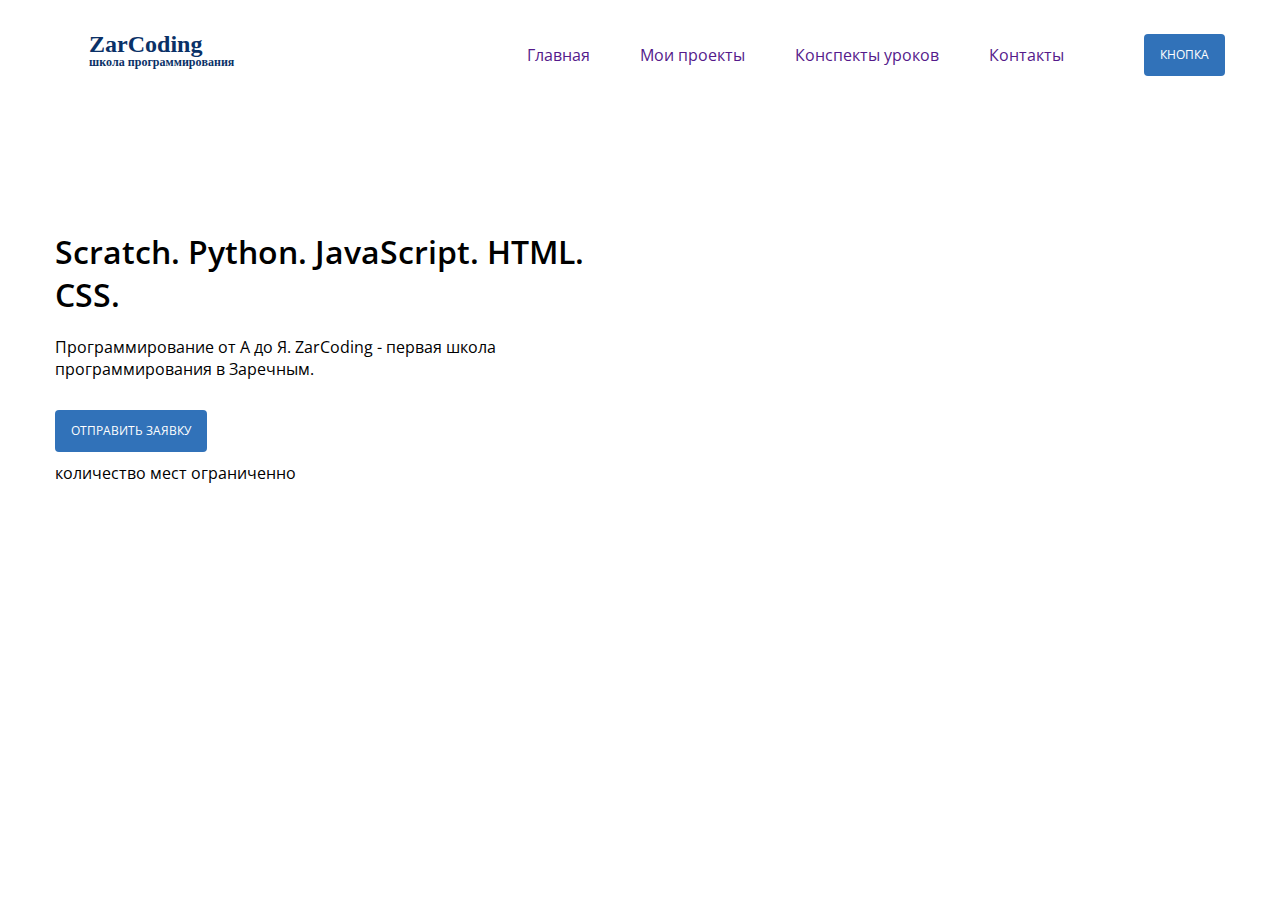
<file: index.html>
<!DOCTYPE html>
<html>
<head>
	<meta charset="utf-8">
	<meta http-equiv="X-UA-Compatible" content="IE=edge">
	<title>Проект</title>
	<link rel="stylesheet" href="css/style.css">
</head>
<body>
	<header class="header">
		<div class="container header-container">
			<a href="" class="logo">
				<img src="img/logo.svg" class="img-logo">
			</a>
			<nav class="nav">
				<ul class="nav-list">
					<li class="nav-item">
						<a href="" class="nav-link">Главная</a>
					</li>
					<li class="nav-item">
						<a href="" class="nav-link">Мои проекты</a>
					</li> 
					<li class="nav-item">
						<a href="" class="nav-link">Конспекты уроков</a>
					</li>
					<li class="nav-item">
						<a href="" class="nav-link">Контакты</a>
					</li>
				</ul>
			</nav>
			<a href="" class="btn header-btn">КНОПКА </a>
		</div>
	</header>

	<main>
		<section class="section-hero">
			
			<div class="container hero-container">
				<div class="hero-content">
				<h1 class="section-hero-heading">
					Scratch. Python. JavaScript. HTML. CSS.	
				</h1>
				<p class="section-hero-description">Программирование от А до Я. ZarCoding - первая школа программирования в Заречным.</p>
				<a href="#" class="btn">
					Отправить заявку
				</a>
			</div>
		

			<div class="section-hero-bth-description">
				<span class="section-hero-ssl-icon"></span>
				количество мест ограниченно
			</div>
			</div>
		</section>	
	</main>
	
</body>
</html>
</file>
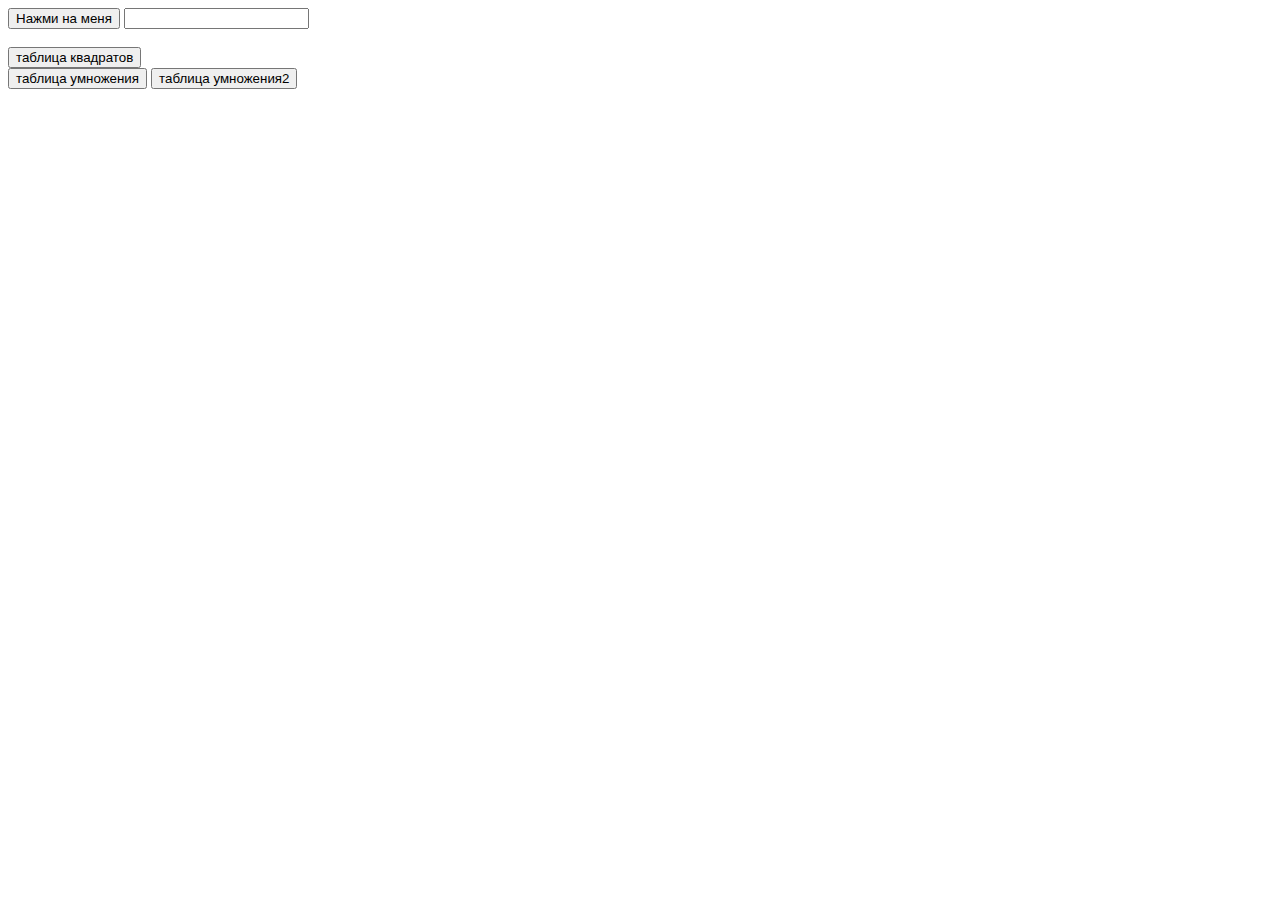
<file: uroki/batton.html>
<!DOCTYPE html>
<html>
<head>
	<meta charset="utf-8">
	<meta name="viewport" content="width=device-width, initial-scale=1">
	<title>События</title>
</head>
<body>

	<button onclick="onClikButton()">Нажми на меня</button>
	<input oninput="vvod1(this)" name="vvod1">
	<br><br>
	<div>
	<button onclick="onClikButton2()">таблица квадратов</button>
</div>

<button onclick="onClikButton3()">таблица умножения</button>

<button onclick="onClikButton4()">таблица умножения2</button>
<div id="div1"></div>

<script src="../js/bn.js"></script>
</body>
</html>
</file>
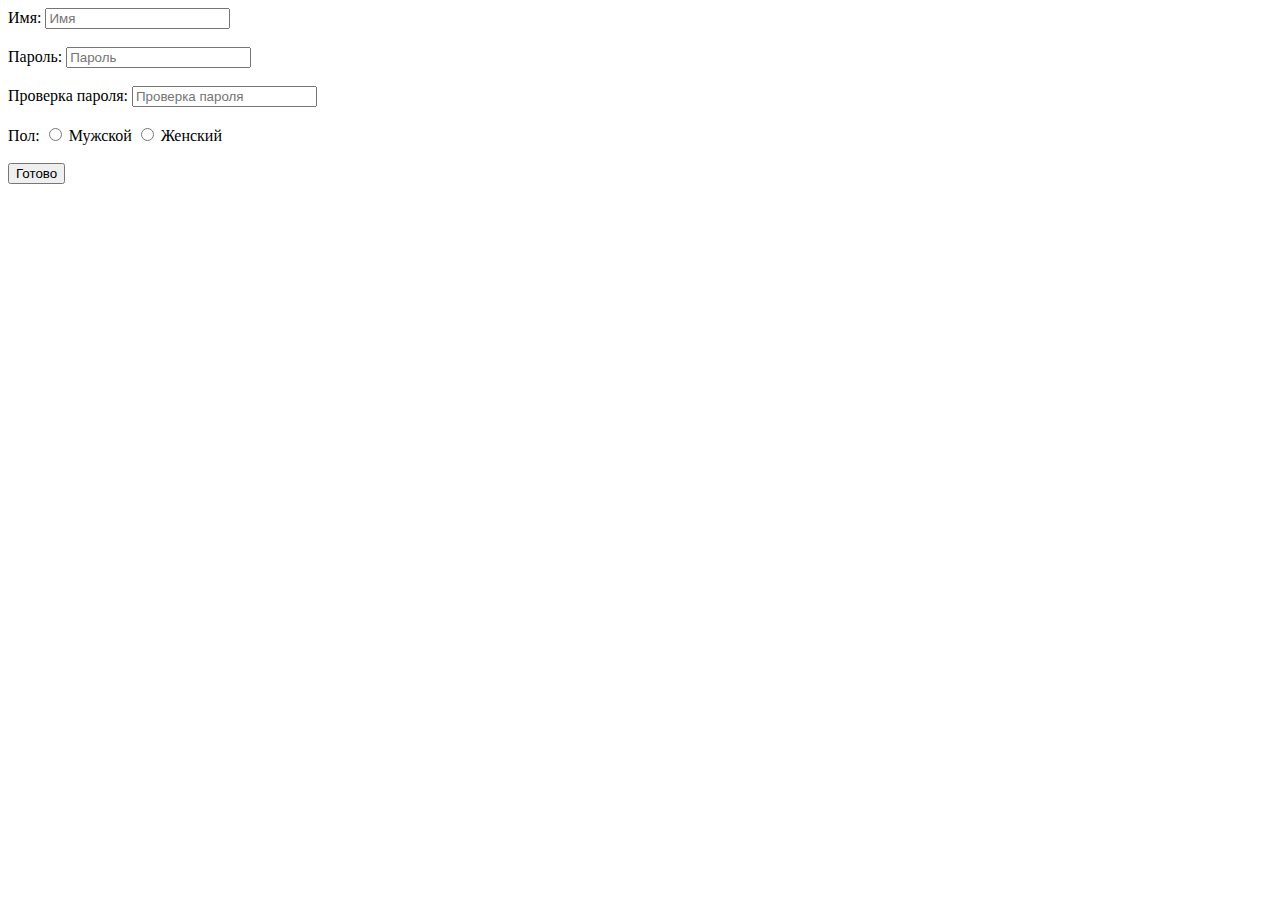
<file: uroki/form_pass.html>
<!DOCTYPE html>
<html>
<head>
	<meta charset="utf-8">
	<meta name="viewport" content="width=device-width, initial-scale=1">
	<title>Форма задания пароля</title>
</head>
<body>

	<form id="main-form" onsubmit="return checkForm(this)" method="post">
		<label for="name">Имя:</label>
		<input type="text" name="name" placeholder="Имя" id="name"><br><br>
		<label for="password">Пароль:</label>
		<input type="password" name="pass" placeholder="Пароль" id="pass"><br><br>
		<label for="repass">Проверка пароля:</label>
		<input type="password" name="repass" placeholder="Проверка пароля" id="repass"><br><br>
		<span>Пол:</span>
		<input type="radio" name="state" id="male" value="Мужской">
		<label for="male">Мужской</label>
		<input type="radio" name="state" id="famale" value="Женский">
		<label for="famale">Женский</label><br><br>
		<div id="error" style="color: red"></div>
		<input type="submit" name="submit" value="Готово">

	</form>

	<script src="../js/pass.js"></script>

</body>
</html>
</file>
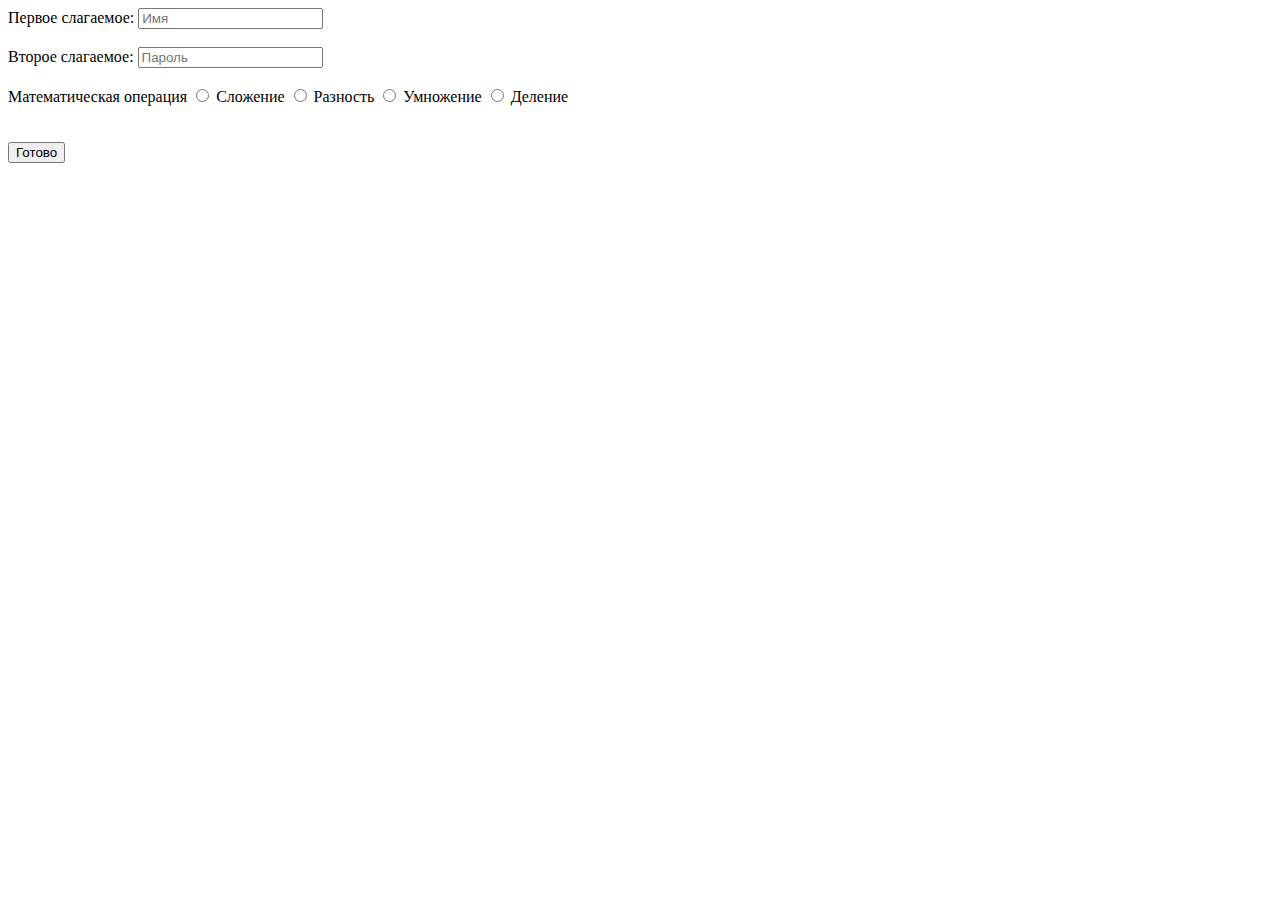
<file: uroki/kalk.html>
<!DOCTYPE html>
<html>
<head>
	<meta charset="utf-8">
	<meta name="viewport" content="width=device-width, initial-scale=1">
	<title>Калькулятор</title>
</head>
<body>

	<form id="main-form" onsubmit="return checkForm(this)" method="post">
		<label for="x">Первое слагаемое:</label>
		<input type="number" name="x" placeholder="Имя" id="x"><br><br>
		<label for="y">Второе слагаемое:</label>
		<input type="number" name="y" placeholder="Пароль" id="y"><br><br>
		
		
		<span>Математическая операция</span>
		<input type="radio" name="state" id="summa" value="Сложение">
		<label for="summa">Сложение</label>
		<input type="radio" name="state" id="raznost" value="Разность">
		<label for="raznost">Разность</label>
		<input type="radio" name="state" id="umnojenie" value="Умножение">
		<label for="umnojenie">Умножение</label>
		<input type="radio" name="state" id="del" value="Деление">
		<label for="umnojenie">Деление</label>
		<br><br>
		<div id="rez" style="color: red"></div><br>
		<input type="submit" name="submit" value="Готово">

	</form>

	<script src="../js/kk.js"></script>

</body>
</html>
</file>
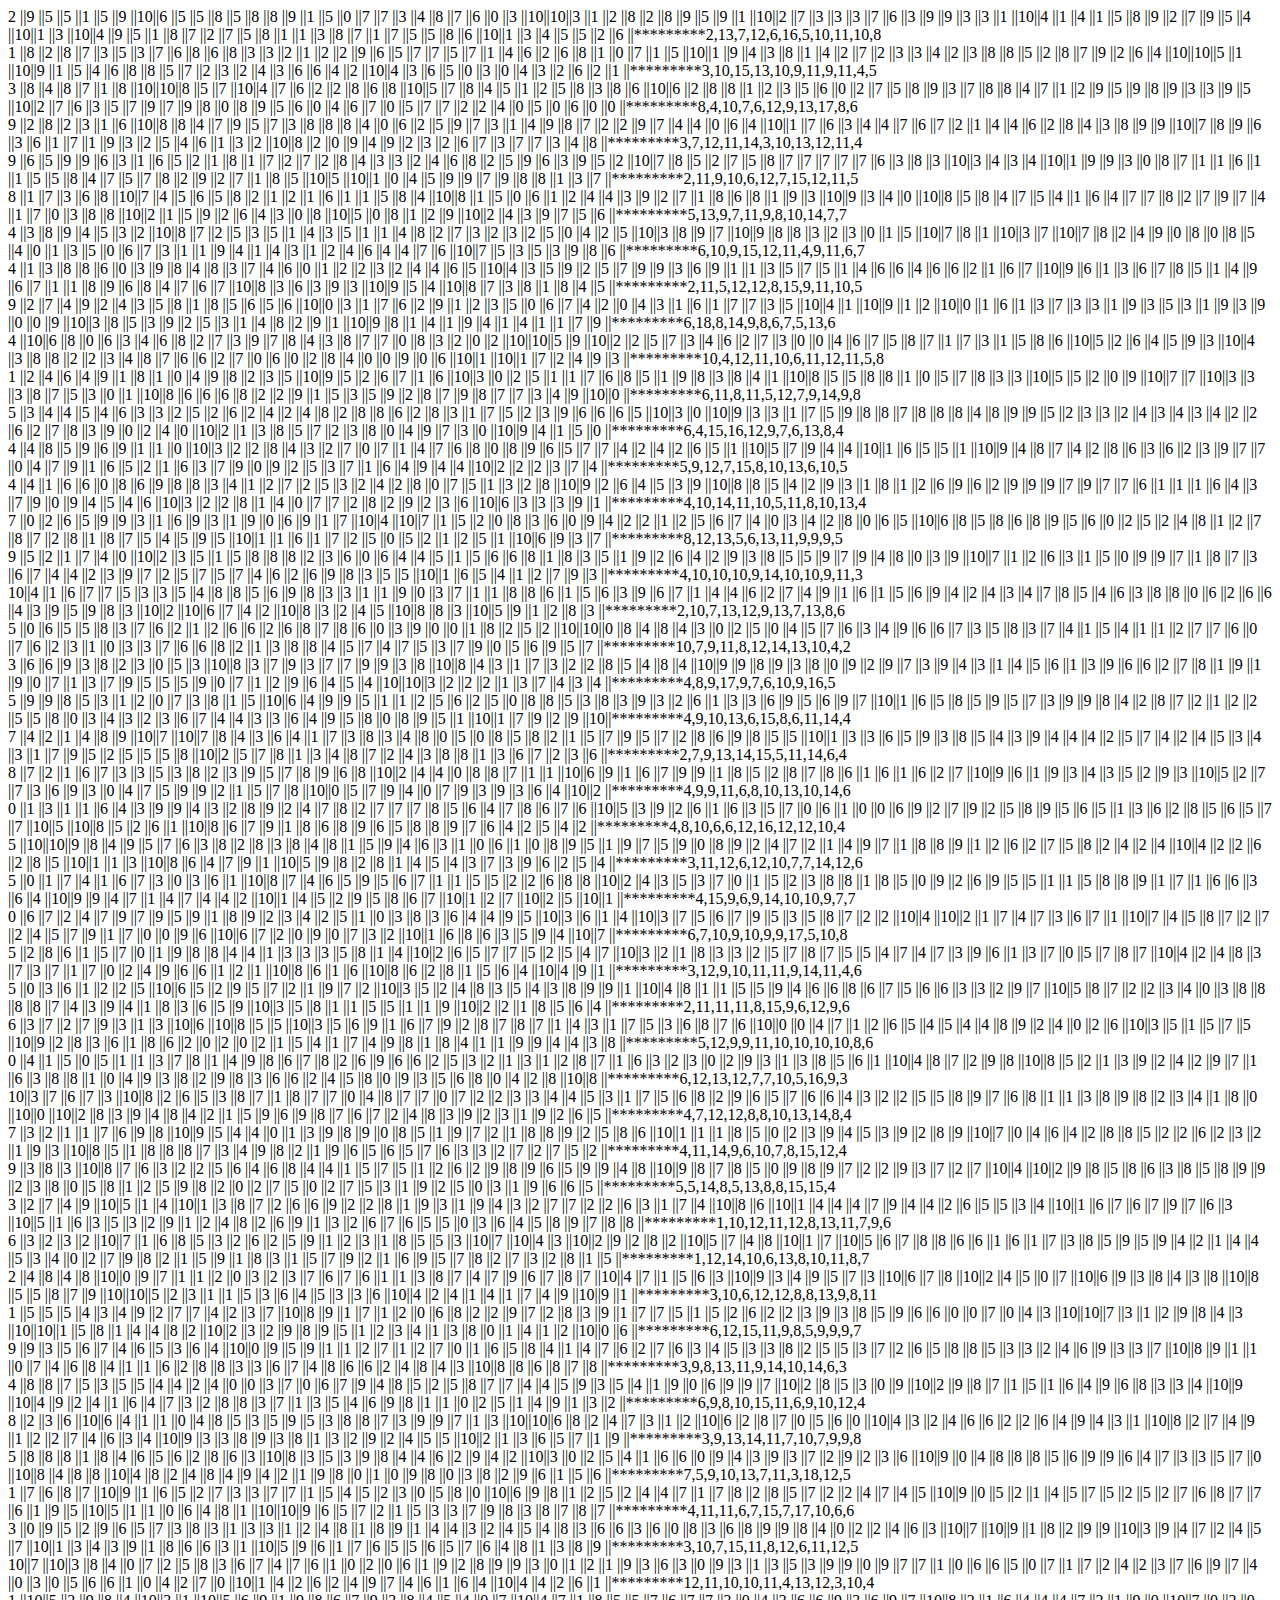
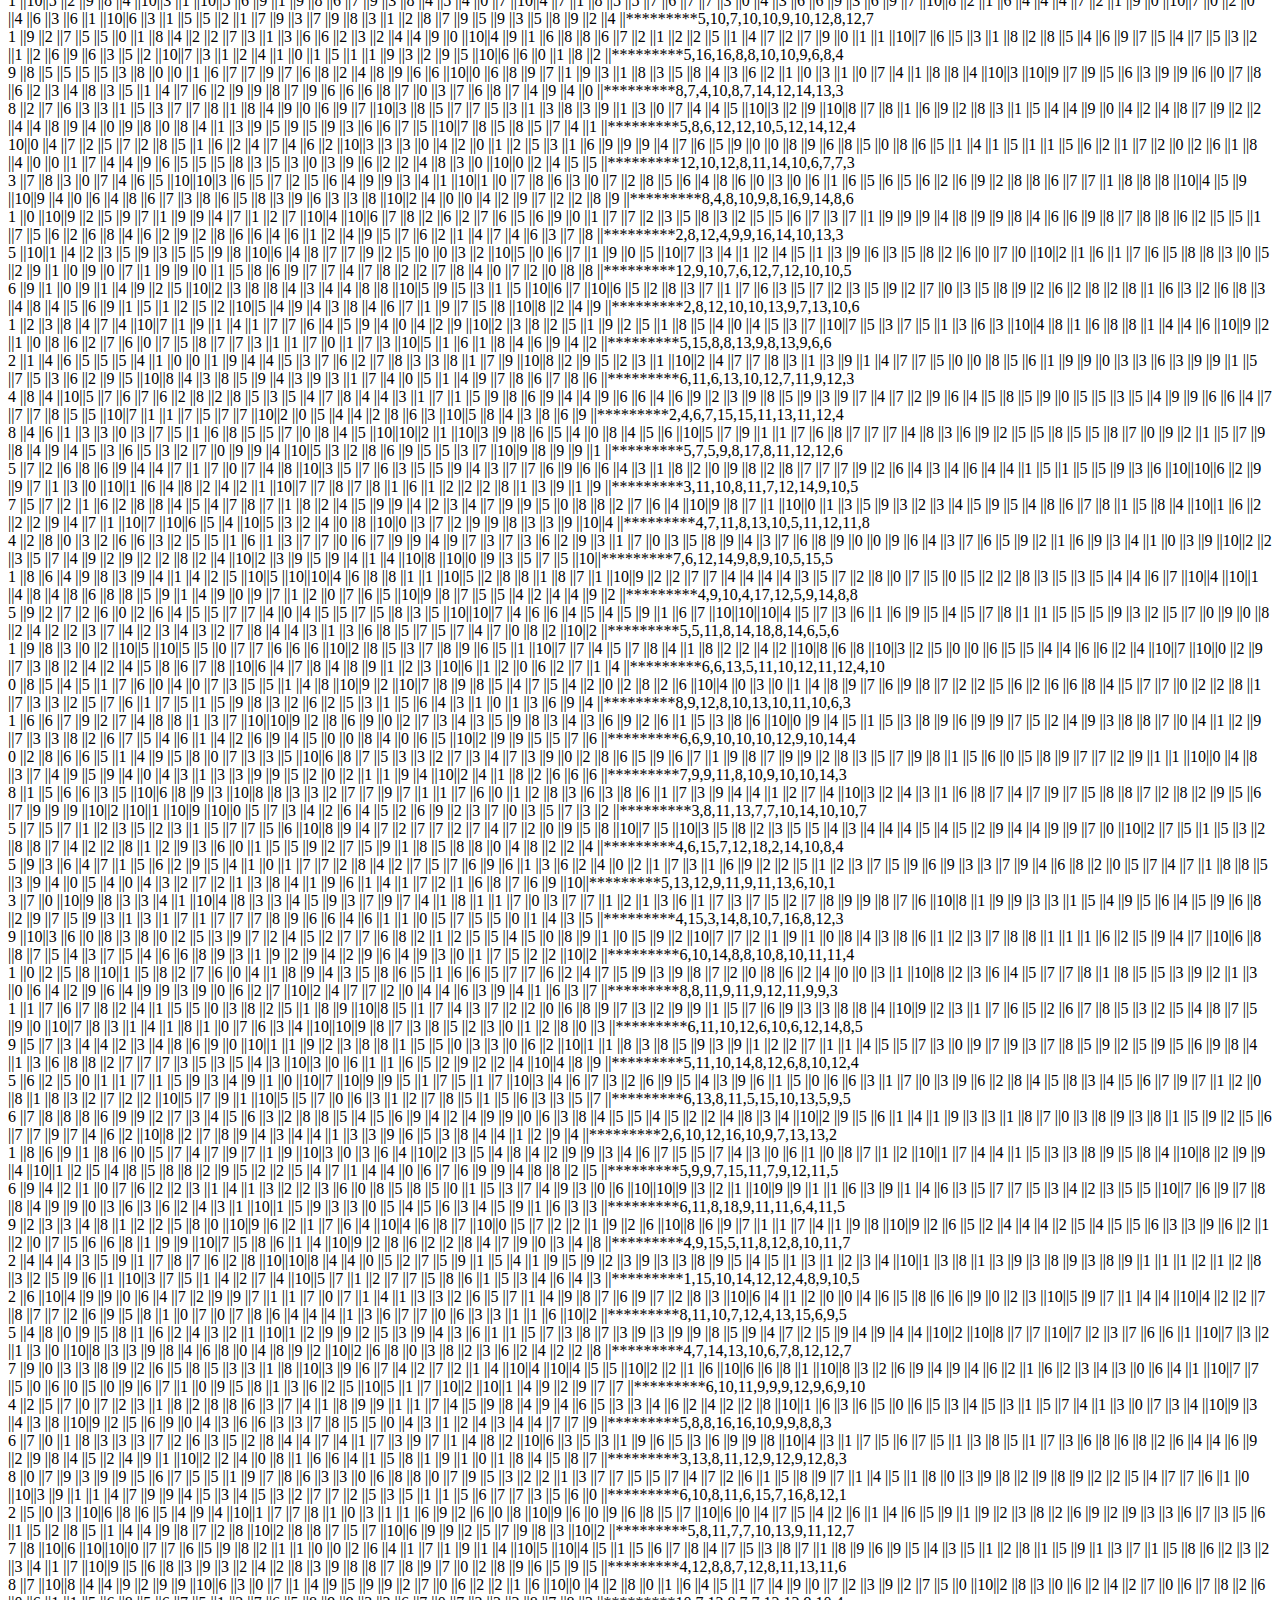
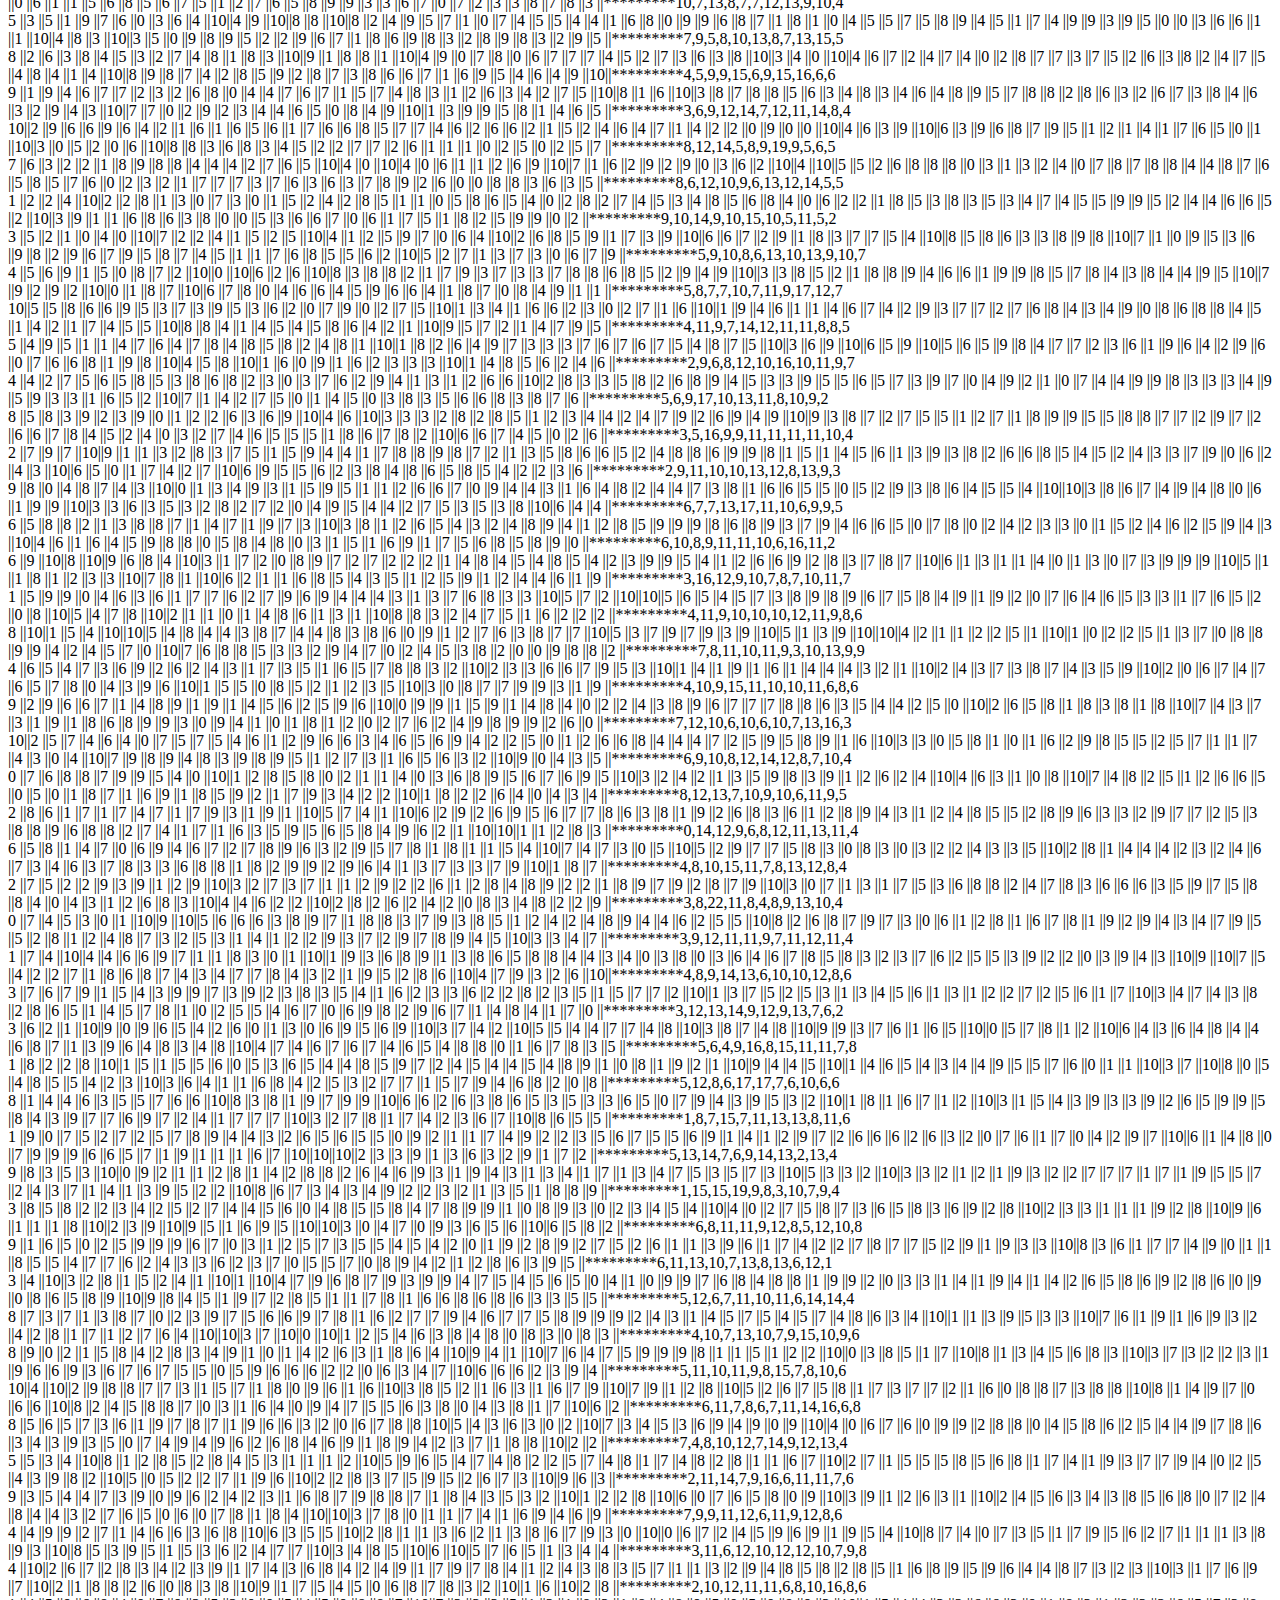
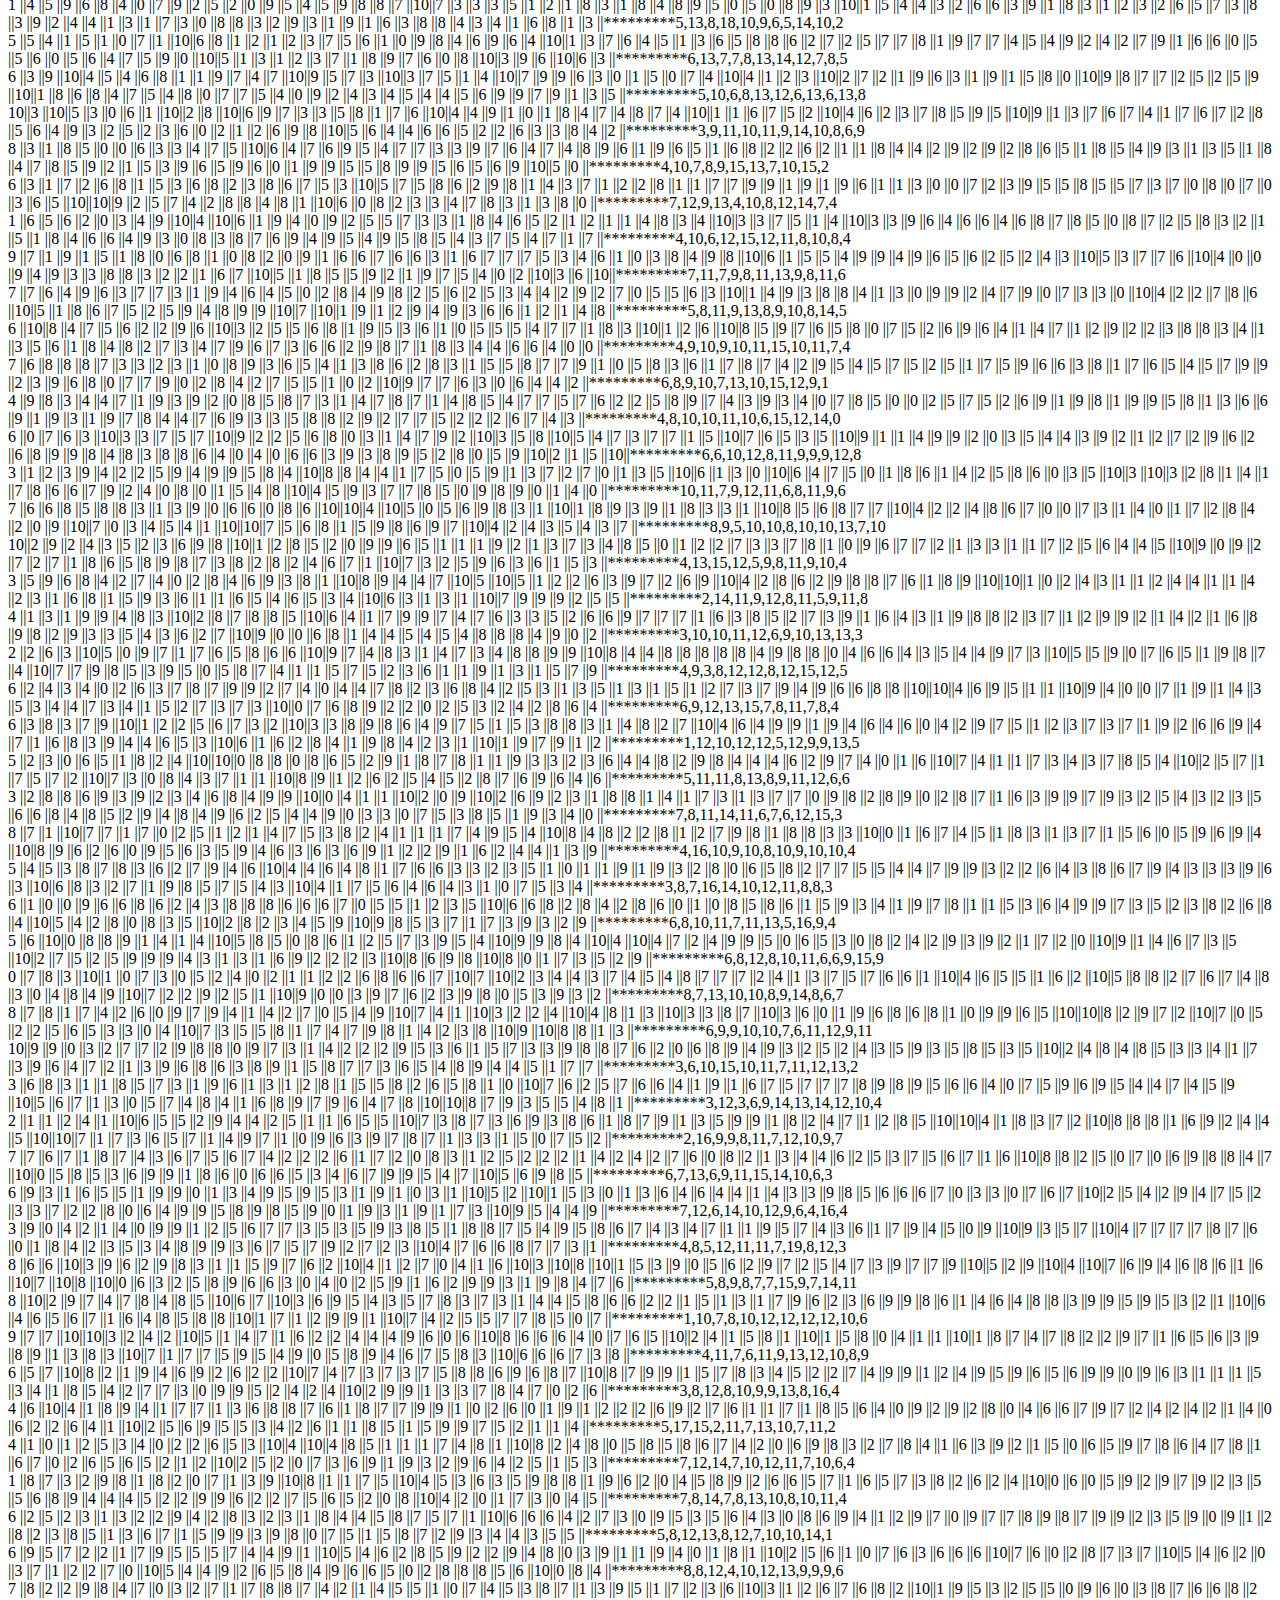
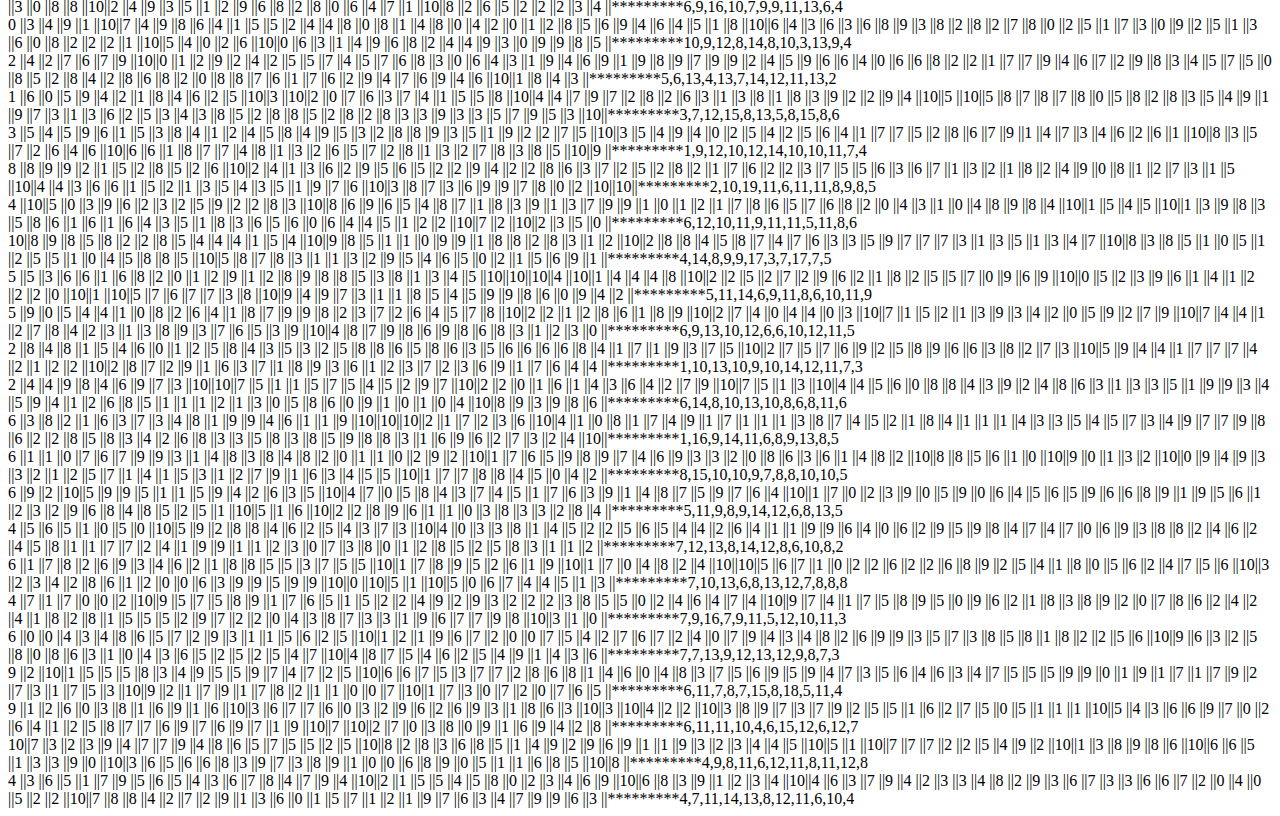
<file: uroki/mass.html>
<!DOCTYPE html>
<html>
<head>
	<meta charset="utf-8">
	<meta name="viewport" content="width=device-width, initial-scale=1">
	<title>Массивы</title>
</head>
<body>

	<div id="mass"></div>
	<script src="../js/mass1.js"></script>

</body>
</html>
</file>
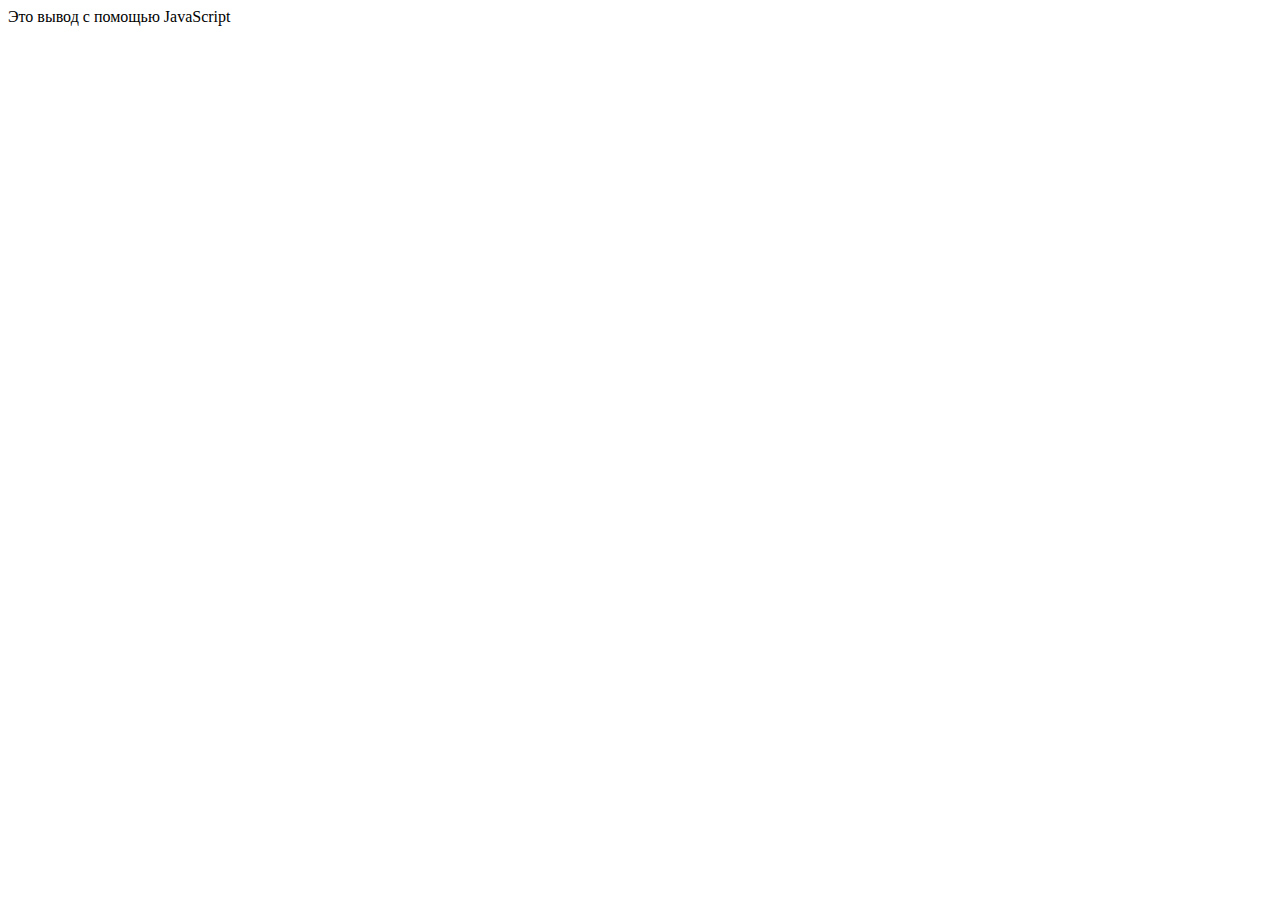
<file: uroki/test_js.html>
<!DOCTYPE html>
<html>
<head>
	<meta charset="utf-8">
	<meta name="viewport" content="width=device-width, initial-scale=1">
	<title>Я изучаю JavaScript</title>
</head>
<body>


	<script type="text/javascript" src="../js/test.js">

	</script>

</body>
</html>
</file>
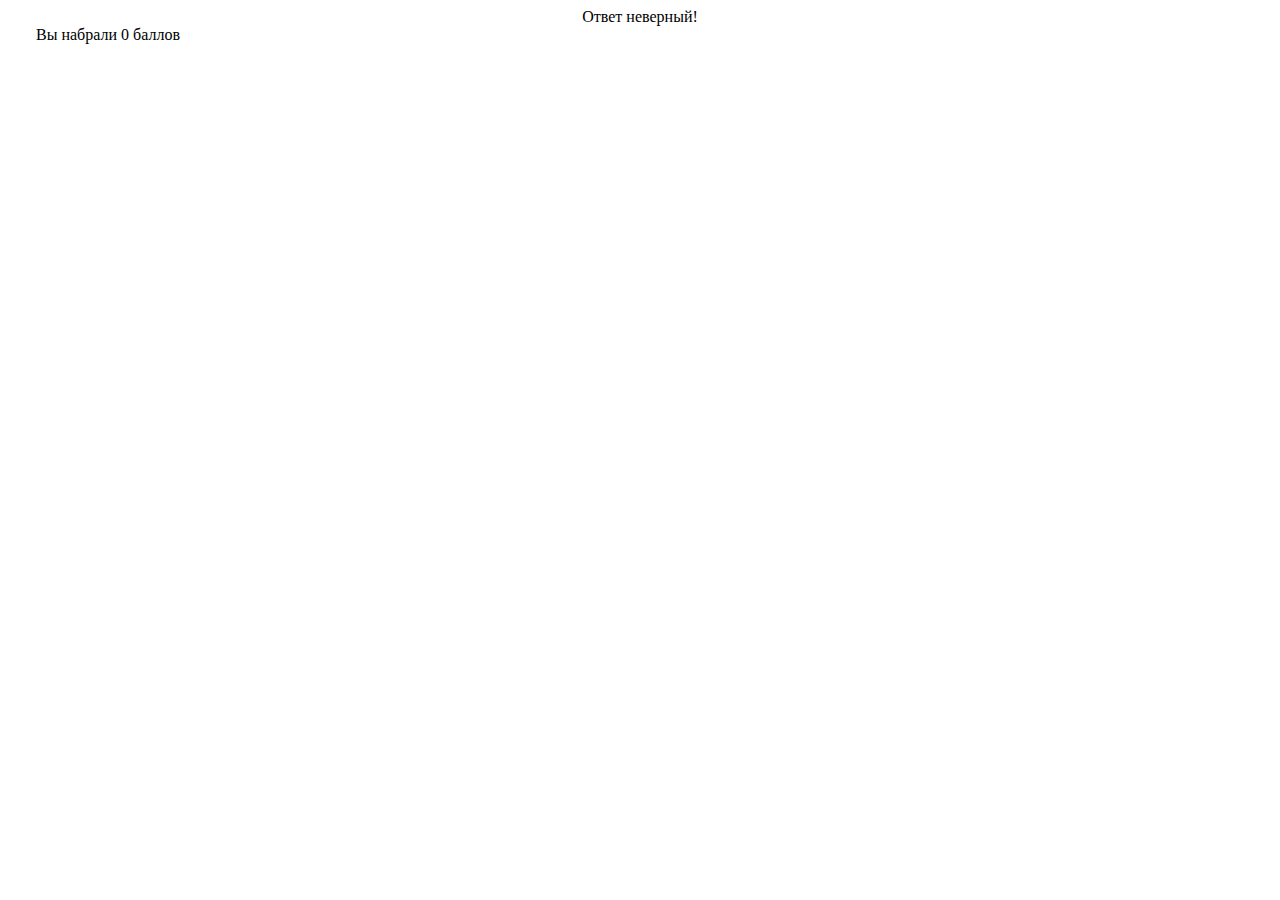
<file: uroki/vik.html>
<!DOCTYPE html>
<html>
<head>
	<meta charset="utf-8">
	<meta name="viewport" content="width=device-width, initial-scale=1">
	<title>Викторина</title>
	<link rel="stylesheet" type="text/css" href="../css/vik.css">
</head>
<body>

	<div id="vik"></div>
	<div id="itog" class="itog"></div>
	<script src="../js/vik.js"></script>

</body>
</html>
</file>
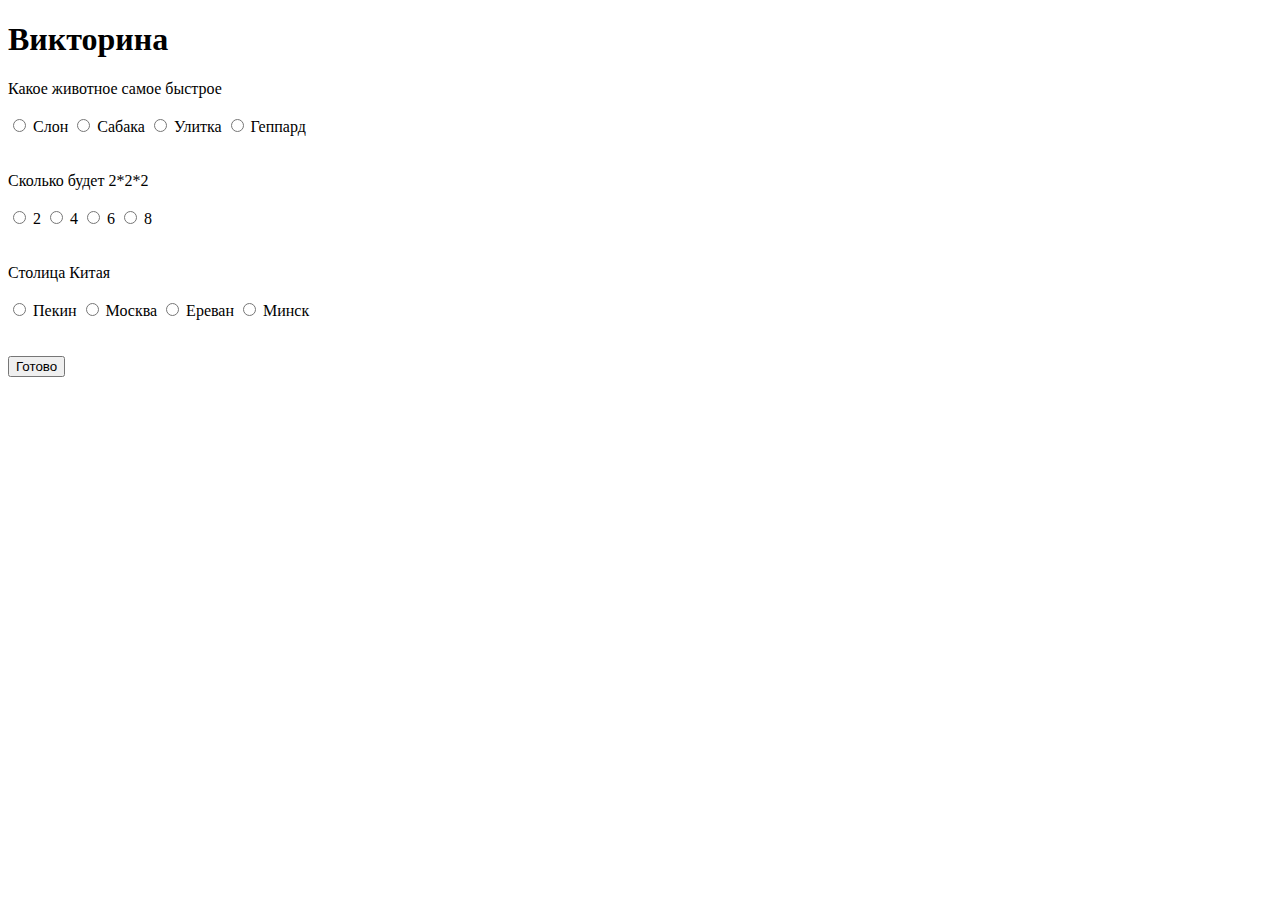
<file: uroki/viktorina.html>
<!DOCTYPE html>
<html>
<head>
	<meta charset="utf-8">
	<meta name="viewport" content="width=device-width, initial-scale=1">
	<title>Калькулятор</title>
</head>
<body>

	<h1>Викторина</h1>

	<form id="main-form" onsubmit="return checkForm(this)" method="post">
		
		
		
		<span>Какое животное самое быстрое</span>
		<br><br>
		<input type="radio" name="state1" value="Слон">
		<label for="summa">Слон</label>
		<input type="radio" name="state1" value="Сабака">
		<label for="raznost">Сабака</label>
		<input type="radio" name="state1" value="Улитка">
		<label for="umnojenie">Улитка</label>
		<input type="radio" name="state1" value="Геппард">
		<label for="umnojenie">Геппард</label>
		<br><br>
		<div id="rez" style="color: red"></div><br>
		<!--<input type="submit" name="submit" value="Готово">-->
		

		<span>Сколько будет 2*2*2</span>
		<br><br>
		<input type="radio" name="state2" value="2">
		<label for="summa">2</label>
		<input type="radio" name="state2" value="4">
		<label for="raznost">4</label>
		<input type="radio" name="state2" value="6">
		<label for="umnojenie">6</label>
		<input type="radio" name="state2" value="8">
		<label for="umnojenie">8</label>
		<br><br>
		<div id="rez2" style="color: red"></div><br>
		<!--<input type="submit" name="submit" value="Готово">-->
		

		<span>Столица Китая</span>
		<br><br>
		<input type="radio" name="state3" value="Пекин">
		<label for="summa">Пекин</label>
		<input type="radio" name="state3" value="Москва">
		<label for="raznost">Москва</label>
		<input type="radio" name="state3" value="Ереван">
		<label for="umnojenie">Ереван</label>
		<input type="radio" name="state3" value="Минск">
		<label for="umnojenie">Минск</label>
		<br><br>
		<div id="rez3" style="color: red"></div><br>
		<input type="submit" name="submit" value="Готово">
		<br><br>

		<div id="itog" style="color: blue;"></div><br>


	</form>

	<script src="../js/viktorina.js"></script>

</body>
</html>
</file>
<file: css/style.css>
/* open-sans-300 - cyrillic_latin */
@font-face {
  font-display: swap; /* Check https://developer.mozilla.org/en-US/docs/Web/CSS/@font-face/font-display for other options. */
  font-family: 'Open Sans';
  font-style: normal;
  font-weight: 300;
  src: url('../fonts/open-sans-v36-cyrillic_latin-300.woff2') format('woff2'); /* Chrome 36+, Opera 23+, Firefox 39+, Safari 12+, iOS 10+ */
}

/* open-sans-regular - cyrillic_latin */
@font-face {
  font-display: swap; /* Check https://developer.mozilla.org/en-US/docs/Web/CSS/@font-face/font-display for other options. */
  font-family: 'Open Sans';
  font-style: normal;
  font-weight: 400;
  src: url('../fonts/open-sans-v36-cyrillic_latin-regular.woff2') format('woff2'); /* Chrome 36+, Opera 23+, Firefox 39+, Safari 12+, iOS 10+ */
}

/* open-sans-600 - cyrillic_latin */
@font-face {
  font-display: swap; /* Check https://developer.mozilla.org/en-US/docs/Web/CSS/@font-face/font-display for other options. */
  font-family: 'Open Sans';
  font-style: normal;
  font-weight: 600;
  src: url('../fonts/open-sans-v36-cyrillic_latin-600.woff2') format('woff2'); /* Chrome 36+, Opera 23+, Firefox 39+, Safari 12+, iOS 10+ */
}


* {
	margin: 0;
	padding: 0;
	border: 0;
	box-sizing: border-box;
}

a {
	text-decoration: none;
}

ul {
	list-style: none;
	margin: 0;
	padding: 0;
}

img {
	max-width: 100%;
}

html {
	font-family: 'Open Sans', sans-serif;
}

.container {
	max-width: 1200px;
	margin-left: auto;
	margin-right: auto;
	padding-left: 15px;
	padding-right: 15px;
}

.btn {
	display: inline-block;
	padding: 15px 16px;
	font-size: 12px;
	line-height: 1;
	text-transform: uppercase;
	color: white;
	background-color: #3172b9;
	border-radius: 4px;
	cursor: pointer;
}

/*Header*/

.header {
	height: 110px;
}

.header-container { /*каскад*/
	display: flex; /*элементы выстраильсь в одну строку*/
	align-items: center;
	height: 100%;

}

.logo {
	margin-right: auto;
}

.nav-list {
	display: flex;
}

.nav-item:not(:last-child) { /*для всех, кроме последнего*/
	margin-right: 50px;
}

.header-btn {
	margin-left: 80px;
}

/*Hero*/

.hero-container {
	padding-top: 120px;
	padding-bottom: 130px;
}

.hero-content {
	max-width: 50%;
}

.section-hero-heading {
	margin-bottom: 20px;
}

.section-hero-description {
	margin-bottom: 30px;
}

.section-hero-bth-description {
	margin-top: 10px;
}
</file>
<file: css/vik.css>
div {
	text-align: center;

}

.itog {
	width: 200px;
	height: 50px;
	border: 1px;
}
</file>
